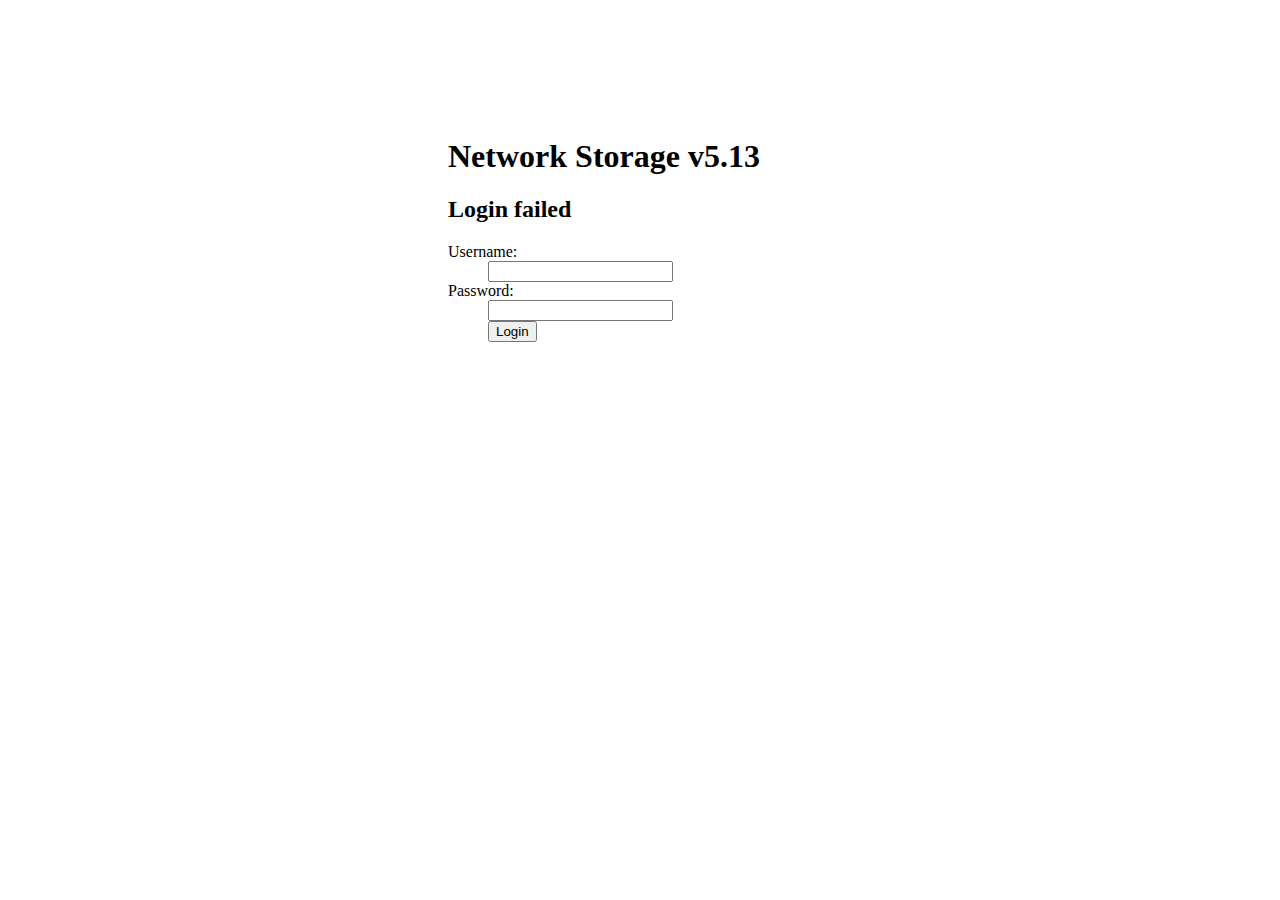
<file: opencanary/modules/data/http/skin/basicLogin/index.html>
<html>
    <head>
        <title>Login</title>
        <style>
            body {
              width: 100%;
            }
            .outer {
               margin-left: auto;
               margin-right: auto;
               width: 25em;
               height: 100%;
            }
            .inner{
               display: table-cell;
               vertical-align: middle;
               height: 30em;
            }
        </style>
    </head>
    <body>
        <div class='outer'>
            <div class='inner'>
                <h1>Network Storage v5.13</h1>
		<!--STARTERR-->
		<h2>Login failed</h2>
		<!--ENDERR-->
                <form method="POST">
                    <dl>
                        <dt>Username:</dt>
                        <dd><input type="text" name="username" /></dd>
                        <dt>Password:</dt>
                        <dd><input type="password" name="password" /></dd>
                        <dt></dt>
                        <dd><input type="submit" value="Login" name="btnLogin" /></dd>
                    </dl>
                </form>
            </div>
        </div>
    </body>
</html>
</file>
